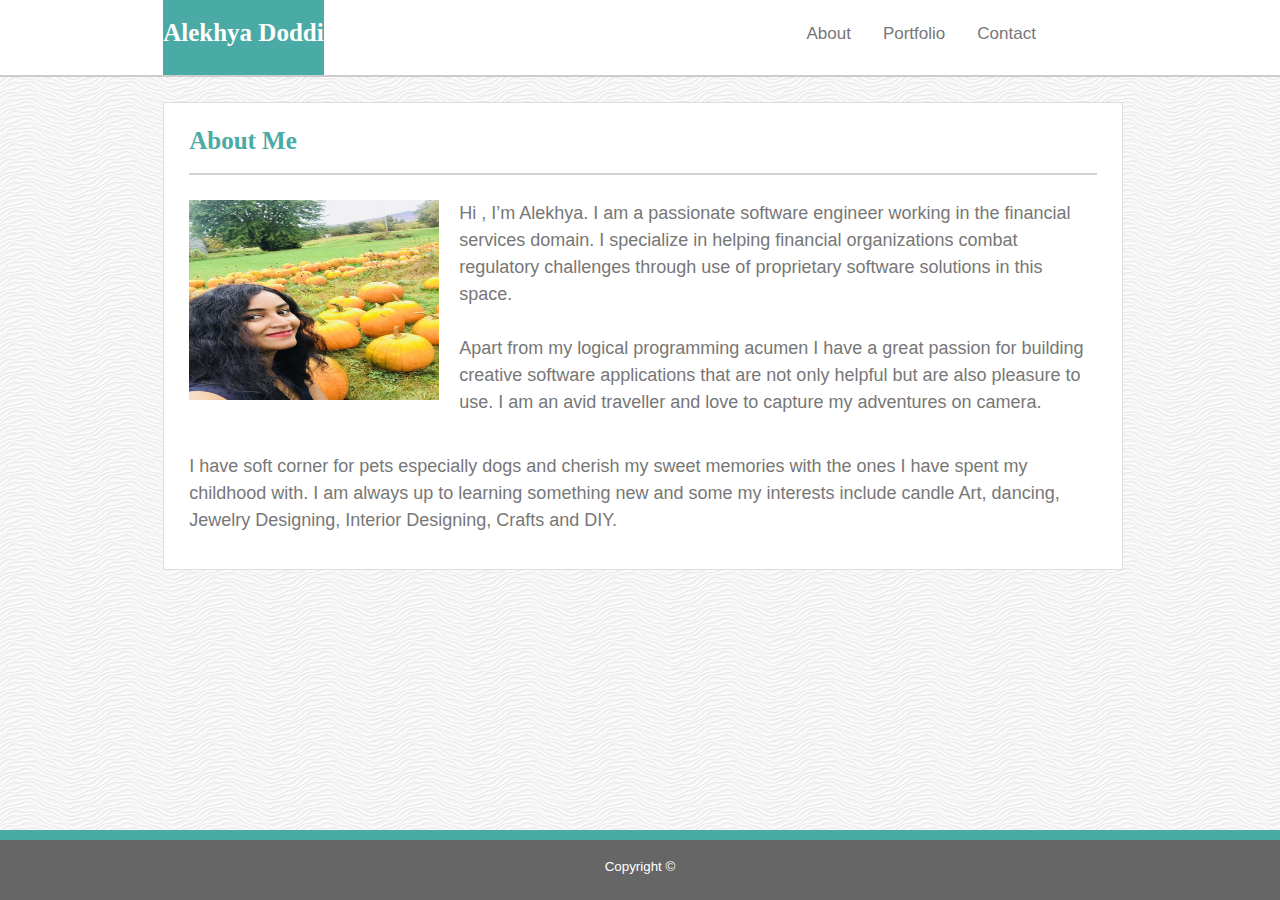
<file: index.html>
<!DOCTYPE html>
<html>

<head>
    <meta charset="UTF-8">
    <title>About Alekhya Doddi</title>
    <link rel="stylesheet" type="text/css" href="./assets/css/reset.css"/>
    <!-- This critical line points your HTML to the CSS file. Notice the "relative" pathway  -->
    <link rel="stylesheet" type="text/css" href="./assets/css/style.css"/>

</head>


<body>
    <!-- This is my nav bar-->
    <div class="topnav">
        <heading class="myname" href="#">Alekhya Doddi</heading>
        <div class="menu-container">
            <a class="menuli" href="./index.html">About</a>
            <a class="menuli" href="./portfolio.html">Portfolio</a>
            <a class="menuli" href="./contact.html">Contact</a>
        </div>
    </div>
    <div class="scrl">
        <!-- This my content below my header-->
        <div class="main-body">
            <!-- This is my body header-->
            <heading class="body-heading">
                About Me
            </heading>
            <div class="aboutme">
                <img id="bioimage" class="me" src="./assets/images/myimage.jpg" alt="" />
                <p class="me" id="myp">Hi , I’m Alekhya. I am a passionate software engineer working in the financial
                    services domain. I specialize in helping financial organizations combat regulatory challenges
                    through use of proprietary software solutions in this space. </p>



                <p id="myp">Apart from my logical programming acumen I have a great passion for building creative
                    software applications that are not only helpful but are also pleasure to use. I am an avid traveller
                    and love to capture my adventures on camera. </p>

               
                    <p  id="myp">  I have soft corner for pets especially dogs and cherish
                            my sweet memories with the ones I have spent my childhood with. I am always up to learning something
                            new and some my interests include candle Art, dancing, Jewelry Designing, Interior Designing, Crafts
                            and DIY.</p>
            </div>

            <!-- <div class=picts>
            <img src="./images/traveling.jpg" alt=""></img>
            </div>
            <div class=picts>
            <img src="./images/doglove.png" alt=""></img> 
            </div>
            <div class=picts>
                    <img src="./images/doglove.png" alt=""></img>
                    </div> -->
            <!-- <div class=picts>  
            <img src="./images/dance.jpg" alt=""></img> 
            </div> -->


        </div>
    </div>
    <!-- This is my footer-->
    <footer>

        <p>Copyright &copy;</p>
    </footer>

</body>

</html>
</file>
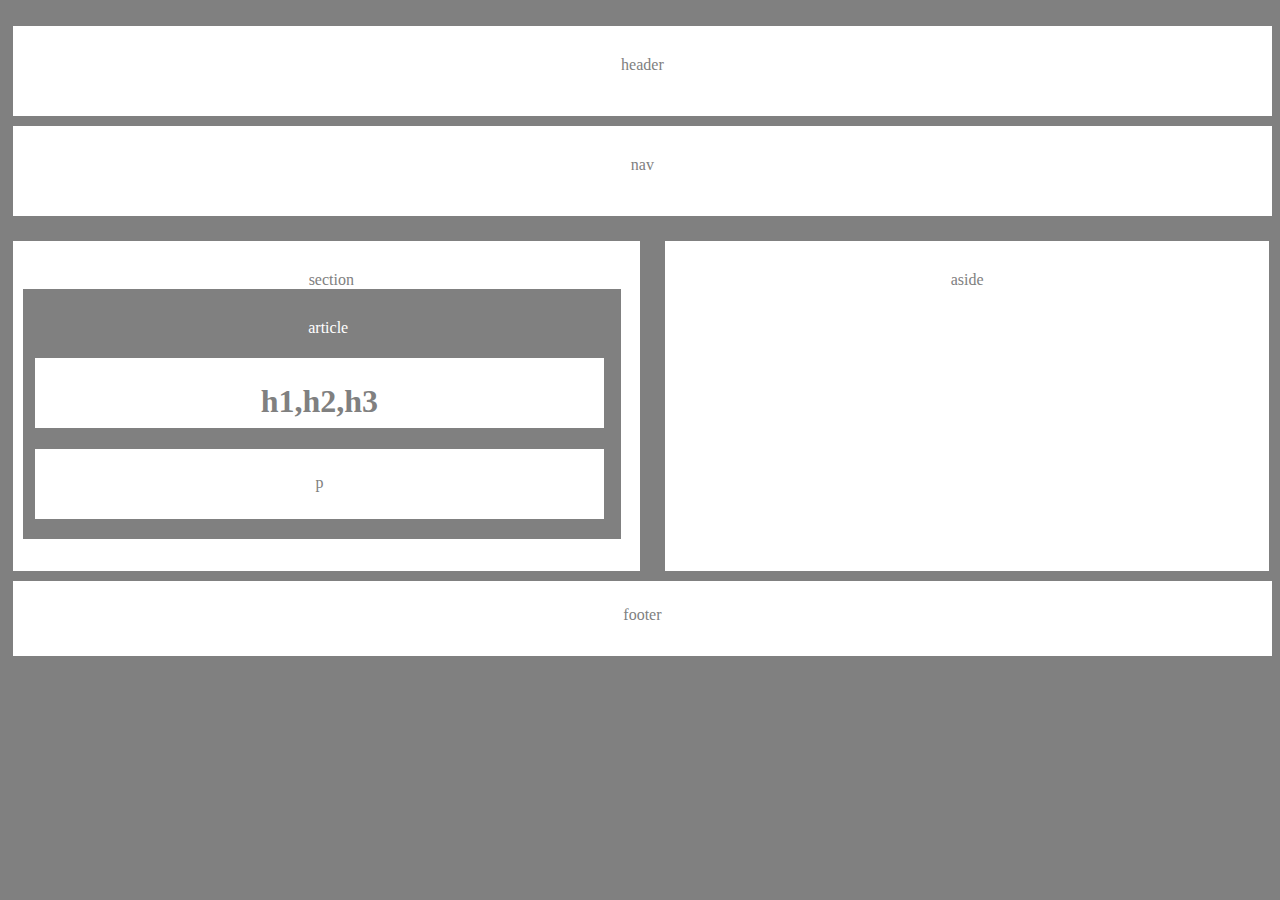
<file: easy-homework/index.html>
<!DOCTYPE html>
<html lang="en-us">

<head>
    <meta charset="UTF-8">
    <title>Activity 1:Homework</title>
    <link rel="stylesheet" type="text/css" href="./style.css">
</head>
<body>
    <header>header</header>
    <nav>
    nav
    </nav>
    <section> section
        <article>
            article
            <h1>h1,h2,h3</h1>
    
            <p>p</p>
        </article>
    </section>
    <aside>aside</aside>
    <footer>footer</footer>
</body>
</html>
</file>
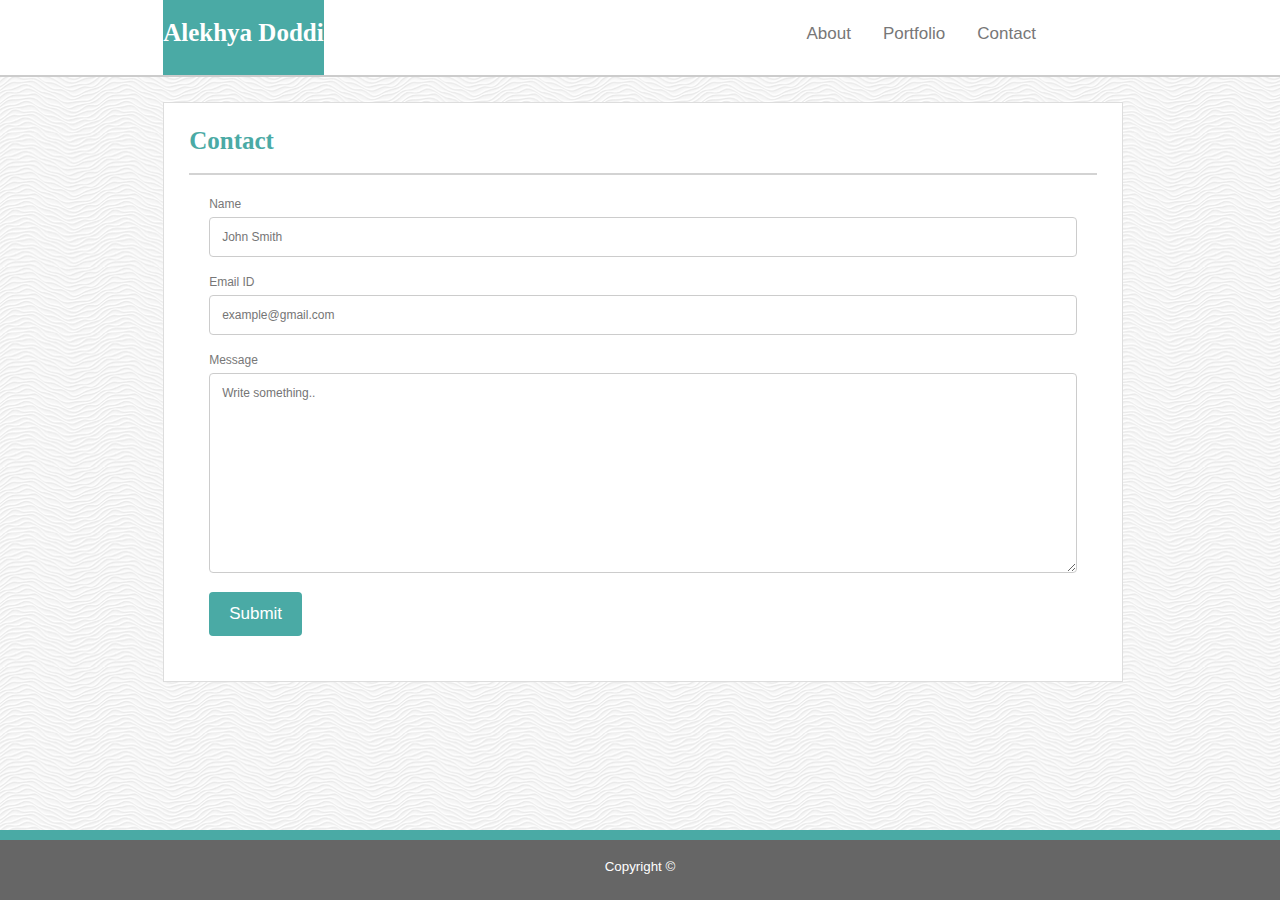
<file: contact.html>
<!DOCTYPE html>
<html>

<head>
    <meta charset="UTF-8">
    <title>About Alekhya Doddi</title>
    <link rel="stylesheet" type="text/css" href="./assets/css/reset.css"/>
    <!-- This critical line points your HTML to the CSS file. Notice the "relative" pathway  -->
    <link rel="stylesheet" type="text/css" href="./assets/css/style.css"/>
</head>


<body>
<!-- This is my nav bar-->
<div class="topnav">
        <heading class="myname" href="#">Alekhya Doddi</heading>
        <div class="menu-container">
        <a class="menuli" href="./index.html">About</a>
        <a class="menuli" href="./portfolio.html">Portfolio</a>
        <a class="menuli" href="./contact.html">Contact</a>
        </div>
      </div>

<!-- This my content below my header-->
    <div class="main-body">
       <!-- This is my body header-->
            <heading class="body-heading">
                Contact
            </heading>
            <div class="container">
                    
                  
                      <label for="fname">Name</label>
                      <input type="text" id="fname" name="firstname" placeholder="John Smith">
                  
                      <label for="lname">Email ID</label>
                      <input type="text" id="lname" name="lastname" placeholder="example@gmail.com">
                  
                     
                      <label for="subject">Message</label>
                      <textarea id="subject" name="subject" placeholder="Write something.." style="height:200px"></textarea>
                  
                      <input type="submit" value="Submit">
                  
                   
                  </div>                 
            
                    <!-- <div class=picts>
            <img src="./images/traveling.jpg" alt=""></img>
            </div>
            <div class=picts>
            <img src="./images/doglove.png" alt=""></img> 
            </div>
            <div class=picts>
                    <img src="./images/doglove.png" alt=""></img>
                    </div> -->
            <!-- <div class=picts>  
            <img src="./images/dance.jpg" alt=""></img> 
            </div> -->
           
     
        </div>
        <!-- This is my footer-->
                <footer>
        
                    <p>Copyright &copy;</p>
                </footer>
        
        </body>
        
        </html>
</file>
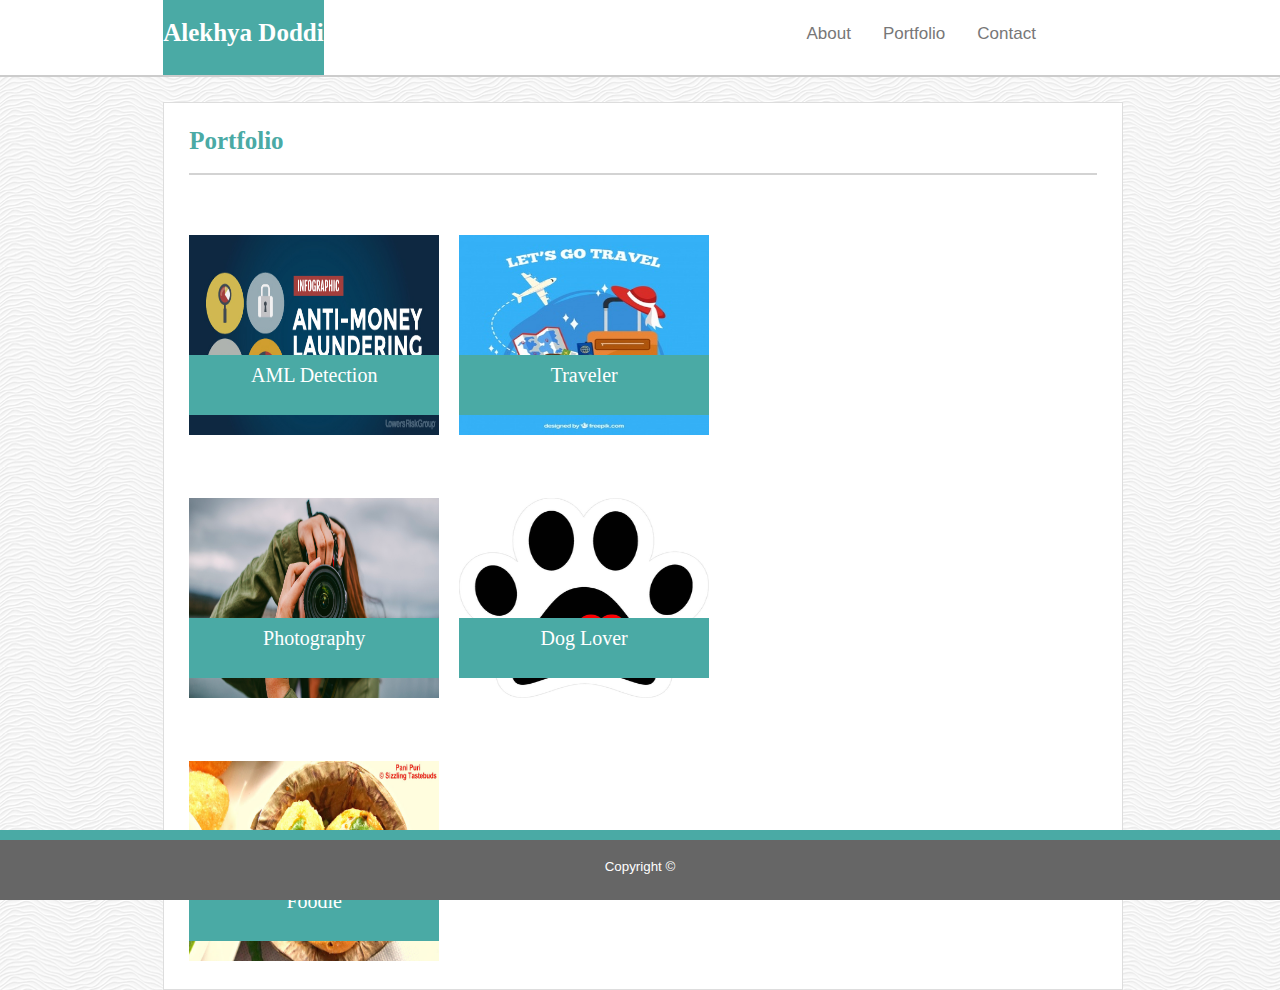
<file: portfolio.html>
<!DOCTYPE html>
<html>

<head>
    <meta charset="UTF-8">
    <title> Alekhya Doddi's Portfolio</title>
    <link rel="stylesheet" type="text/css" href="./assets/css/reset.css"/>

    <!-- This critical line points your HTML to the CSS file. Notice the "relative" pathway  -->
    <link rel="stylesheet" type="text/css" href="./assets/css/style.css"/>
</head>


<body>
        <div class="scrl">
    <!-- This is my nav bar-->
    <div class="topnav">
        <heading class="myname" href="#">Alekhya Doddi</heading>
        <div class="menu-container">
            <a class="menuli" href="./index.html">About</a>
            <a class="menuli" href="./portfolio.html">Portfolio</a>
            <a class="menuli" href="./contact.html">Contact</a>
        </div>
    </div>

    <!-- This my content below my header-->
    <div class="main-body">
        <!-- This is my body header-->
        <heading class="body-heading">
            Portfolio
        </heading>
        <!--This is my body content -->
        <div class="body-content">
            <!-- This is  my row-->
            <div class="row">
                <div class="column">
                    <div class="head2">
                        AML Detection
                    </div>
                    <img class="pfimg" src="./assets/images/AML-Blog-image-V2.jpg" />
                </div>
                <div class="column">
                    <div class="head2">
                        Traveler
                    </div>
                    <img class="pfimg" src="./assets/images/traveling.jpg" />
                </div>
            </div>
            <!-- This is  my second row-->
            <div class="row">
                <div class="column">
                    <div class="head2">
                        Photography
                    </div>
                    <img class="pfimg" src="./assets/images/photography.jpg" />
                </div>
                <div class="column">
                    <div class="head2">
                        Dog Lover
                    </div>
                    <img class="pfimg" src="./assets/images/doglove.png" />
                </div>
            </div>
            <!-- This is  my second row-->
            <div class="row">
                    
                <div class="column">
                        <div class="head2">
                                Foodie
                             </div>
                    <img class="pfimg" src="./assets/images/pani puri- main.jpg" />
                </div>

            </div>
        </div>
        <!-- <div class=picts>
            <img src="./images/traveling.jpg" alt=""></img>
            </div>
            <div class=picts>
            <img src="./images/doglove.png" alt=""></img> 
            </div>
            <div class=picts>
                    <img src="./images/doglove.png" alt=""></img>
                    </div> -->
        <!-- <div class=picts>  
            <img src="./images/dance.jpg" alt=""></img> 
            </div> -->



    </div>
  </div>
    <!-- This is my footer-->
    <footer>

        <p>Copyright &copy;</p>
    </footer>

</body>

</html>
</file>
<file: assets/css/style.css>
/* html { overflow-y: scroll; } */
/*Body margin made 0 to override the default border of the browser*/
body
{
  background-image: url("../images/white-waves.png");
    margin: 0px; 
}

/*Style of the navbar*/
.topnav {
  background-color:#ffffff;
  overflow: hidden;
  width :100%;
    height :75px;
    border-bottom: 2px solid #cccccc; 
}

/* Style the links inside the navigation bar */ 
.topnav a {
  float: left;
  
  
  text-align: center;
  padding: 25px 16px;
  text-decoration: none;
  font-size: 17px;
  font-family: 'Arial', 'Helvetica Neue', Helvetica, sans-serif;
  color: #777777;
height: 100%;

}

/* Change the color of links on hover */
.topnav a:hover {
  background-color:grey;
  color: black;
}

/* Add a color to the active/current link */
.topnav a.active {
  background-color: #4CAF50;
  color: white;
}

/* to size the container to 960 px*/
  .menu-container
  {

    height: 100%;
    position:relative;
    left :630px;

  }

  /*Style for your name*/
  .myname
  {
background-color: #4aaaa5;
color:white  ;
float: left;
padding-top:  20px;
left: 0;
 height:100%;
 text-align: center;
 
 font-family: 'Georgia', Times, Times New Roman, serif;
 font-size: 25px;
 position: relative;
 left: 12.75%;
 font-weight: bold;

  }

  
  /*Style for your main body*/

  .main-body{
   height:60%;
    width: 908px;
      background-color: #ffffff;
    margin-top: 25px;
      padding: 25px;
     float: left; 
     border: 1px solid #dddddd;
     position: relative;
     left: 12.75%;
     
     
  }
  
  /*Style for hover types*/
  a:hover:not(.active) {
    background-color: darkslategrey; 
  }
  /*Style for active hover*/
  .active {
    background-color:lightgrey;
  }

 /*Style for footer*/

  footer{
    clear:both;
    position: fixed;
    float:left;
    left: 0;
    bottom: 0;
    width: 100%;
    background-color:#666666;
    color:white;
    text-align: center;
    border-top: 10px solid #4aaaa5; 
height: 40px;
margin-top: 40px;
font-family: 'Arial', 'Helvetica Neue', Helvetica, sans-serif;
font-size:10pt;
z-index: 3;
text-align: center;
padding-top: 20px;

  }
/* section{
    height:100%;
} */

/*CSS for the body header*/
.body-heading{
      padding-bottom: 20px;
    font-family: 'Georgia', Times, Times New Roman, serif;
    font-size: 25px;
    color:#4aaaa5;
    border-bottom: 2px solid lightgray;
    
    display: block;
    font-weight: bold;

  }
  
  
/* STyle for your image and para in index.html*/

  .me{
  display: inline;
  font-family: 'Arial', 'Helvetica Neue', Helvetica, sans-serif;
  color: #777777;
  font-size: 17px;
  
    
  }
  
/* STyle for your image  in index.html*/
  #bioimage{
    
    margin-right: 20px;
    margin-bottom: 20px;
    float: left;
  }
/* assigning width and height for all images*/
  img{
    width: 250px;
    height: 200px;
    
  }

  /* body-contant size*/
  .body-content
  {


width:80%;

text-align: center;
margin-bottom: 50px;

  }

    /* images in portfolio.html */
  .column
  {
    position:relative;
    width: 250px;
    
    height:100%;
    
    float:left;
   padding-right:20px;

  }
    /* images in portfolio.html */
  .row{
    position: relative;
   height:5%;
   width:100%;
   clear:both;
   
  

  }

  /*Heading inside main content of every page*/
  .head2{
    background-color: #4aaaa5;
color:white  ;

z-index: 2;
position:relative;
top: 180px;
height:40px;
font-family: 'Georgia', Times, Times New Roman, serif;
 font-size: 20px;
 text-align: center;
 padding: 10px;
  
  }

    /*assigning z index for every image in portfolio.html*/
  .pfimg{
    z-index: 1;

  }
  .pfimg:hover {
    border: solid 5px teal;
   
  }
 
  .pfimg:active {
    border: solid 5px rgb(2, 56, 56);
   
  }
  /*padding to about me content that it starts below heading*/
  .aboutme{
padding-top: 25px;
  }

  /* about me paragraph style*/
  #myp{
    padding-bottom: 10px;
    font-family: 'Arial', 'Helvetica Neue', Helvetica, sans-serif;
    color: #777777;
    font-size: 18px;
    line-height:27px;
    margin-top: 27px;
  }
  /* Style the text area  etc in contact.html */

  input[type=text], select, textarea {
    width: 100%; /* Full width */
    padding: 12px; /* Some padding */  
    border: 1px solid #ccc; /* Gray border */
    border-radius: 4px; /* Rounded borders */
    box-sizing: border-box; /* Make sure that padding and width stays in place */
    margin-top: 6px; /* Add a top margin */
    margin-bottom: 16px; /* Bottom margin */
    resize: vertical; /* Allow the user to vertically resize the textarea (not horizontally) */
    font-family: 'Arial', 'Helvetica Neue', Helvetica, sans-serif;
    color: #777777;
    font-size: 12px;
  }
  
  /* Style the submit button with a specific background color etc */
  input[type=submit] {
    background-color: #4aaaa5;
    color: white;
    padding: 12px 20px;
    border: none;
    border-radius: 4px;
    cursor: pointer;
    font-family: 'Arial', 'Helvetica Neue', Helvetica, sans-serif;
   
    font-size: 17px;
  }
  
  /* When moving the mouse over the submit button, add a darker green color */
  input[type=submit]:hover {
    background-color: #012e2c;
  }
  


/* Add a color to the active/current link */
input[type=submit]:active {
  background-color: rgb(6, 238, 14);
  color: white;
}
  /* Add a background color and some padding around the form */
  .container {
    border-radius: 5px;
   
    padding: 20px;
  }
/* font label styles for contact.html */
  label{
    font-family: 'Arial', 'Helvetica Neue', Helvetica, sans-serif;
    color: #777777;
    font-size: 12px;
  }
</file>
<file: easy-homework/style.css>
body{
    background-color: gray;
    margin-top: 2%;
    height:100%;
    margin-left: 1%;
    
   
}

header{
    width: 100%;
    height: 60px;
    margin-bottom: 10px;
    background-color: white;
    text-align: center;
    padding-top: 30px;
    color: gray;
}
nav{
background-color: white;
width: 100%;
    height: 60px;
    text-align: center;
    padding-top: 30px;
    color: gray;
   
}

section{
    
    background-color: white;
    width: 49%;
    height: 300px;
    margin-bottom: 10px;
    margin-top: 25px;
    margin-right: 2%;
    padding-top: 30px;
    padding-left: 10px;
  text-align: center;
    
    float:left;
    color: gray;
   
}

aside{
    background-color: white;
    width: 48%;
    height: 300px;
    
    margin-top: 25px;
    float: left;
   text-align: center;
   padding-top: 30px;
   color: gray;
}

h1{
    
    background-color: white;
    width:97%;
    height: 45px;
text-align: center;
padding-top: 25px; 
color: gray;
}

p{
    
    background-color: white;
    width:97%;
    height: 45px;
    text-align: center;
    padding-top: 25px;
    color: gray;
    
}
article {
    
    background-color: gray;
    width: 95%;
    height: 70%;
   
   padding-left: 2%;
padding-top: 30px;
   padding-bottom: 10px;
   text-align: center;
   color: white;

}

footer{
    clear: both;
    background-color: white;
width: 100%;
    height: 50px;
    text-align: center;
   
    padding-top: 25px;
    color: gray;
}
</file>
